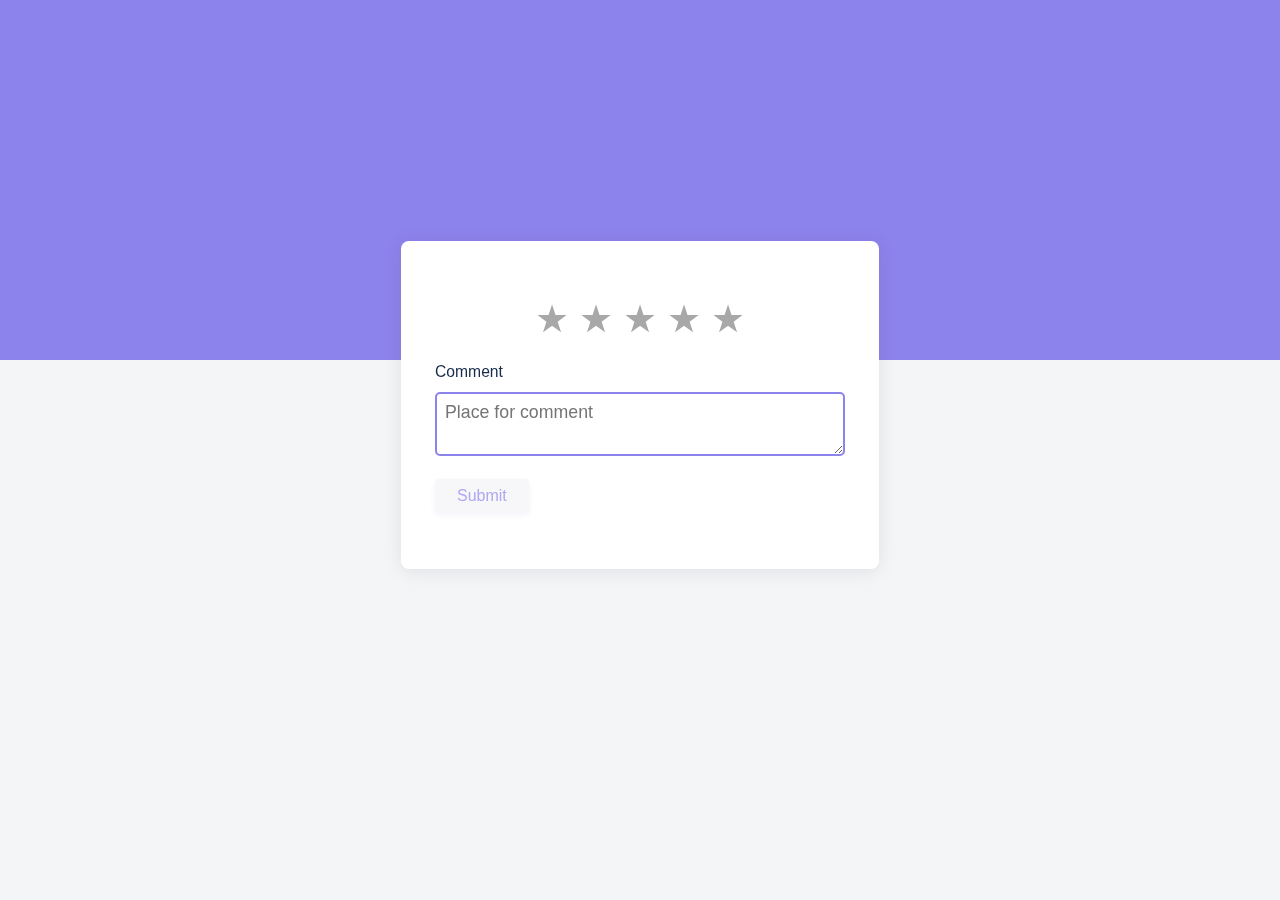
<file: static/index.html>
<!DOCTYPE html>
<html>
<head>
  <meta charset="UTF-8">
  <title>CSAT</title>
  <link rel="stylesheet" href="/static/csat.css">
</head>
<body>
  <div class="csat-bg"></div>
  <div class="csat-center">
    <div class="csat-card">
      <!-- General Form -->
      <form id="csatForm" class="form-general">
        <div id="task-key" class="csat-task-key"></div>
        <div class="csat-stars" id="stars" style="margin-bottom:22px;">
          <span data-value="1" class="star">&#9733;</span>
          <span data-value="2" class="star">&#9733;</span>
          <span data-value="3" class="star">&#9733;</span>
          <span data-value="4" class="star">&#9733;</span>
          <span data-value="5" class="star">&#9733;</span>
          <input type="hidden" name="score" id="scoreInput" value="">
        </div>
        <label class="csat-label" id="label-comment" for="commentArea"></label>
        <textarea id="commentArea" name="comment" placeholder="Optional comment"></textarea>
        <button type="submit" id="submitBtn" disabled>Submit</button>
      </form>

      <!-- Special Form for APIR/APIO -->
      <form id="csatFormSpecial" class="form-special" style="display:none;">
        <div id="task-key-special" class="csat-task-key"></div>
        <div class="csat-stars" id="stars-special" style="margin-bottom:22px;">
          <span data-value="1" class="star">&#9733;</span>
          <span data-value="2" class="star">&#9733;</span>
          <span data-value="3" class="star">&#9733;</span>
          <span data-value="4" class="star">&#9733;</span>
          <span data-value="5" class="star">&#9733;</span>
          <input type="hidden" name="score" id="scoreInputSpecial" value="">
        </div>
        <label class="csat-label" id="label-comment-special" for="commentAreaSpecial"></label>
        <textarea id="commentAreaSpecial" name="comment" placeholder="Optional comment"></textarea>
        <button type="submit" id="submitBtnSpecial" disabled>Submit</button>
      </form>

      <div id="response" class="csat-response"></div>
    </div>
  </div>
  <script>
    window.CSAT_TOKEN=__TOKEN__;
    window.CSAT_LANG=__LANG__;
    window.CSAT_ISSUE_KEY=__ISSUE_KEY__;
    window.CSAT_PROJECT_KEY=__PROJECT_KEY__;
  </script>
  <script src="/static/csat.js"></script>
</body>
</html>
</file>
<file: static/csat.css>
body {
  font-family: "Segoe UI",sans-serif;
  margin: 0;
  background: #f4f5f7;
}
.csat-bg {
  background: #8d83ec;
  position: fixed;
  top:0;left:0;right:0;
  height: 40vh;
  z-index: 0;
}
.csat-center {
  min-height: 100vh;
  display: flex;
  align-items: center;
  justify-content: center;
  position:relative;
  z-index: 1;
}
.csat-card {
  background: white;
  border-radius: 8px;
  box-shadow: 0 2px 18px #232f3e1a, 0 0px 0px #fff9;
  padding: 36px 34px 32px 34px;
  display: flex;
  flex-direction: column;
  min-width:340px;
  max-width: 410px;
  align-items: center;
  margin-top: -90px;
}

.csat-stars {
  display: flex;
  flex-direction: row;
  gap:4px;
  justify-content: center;
  font-size: 2.35em;
}
.csat-stars .star {
  color: #a8a8a8;
  cursor: pointer;
  transition: color 0.18s, transform 0.08s;
  user-select:none;
  padding:2px 3px 0 3px;
}
.csat-stars .star.selected,
.csat-stars .star.hovered {
  color: #fed11d;
  text-shadow:0 0 7px #dfcaff80;
}
textarea {
  min-width: 100%;
  min-height: 64px;
  max-width:100%;
  margin-top: 11px;
  font-size: 1.11em;
  padding: 8px 8px;
  border: 2px solid #8d83ec;
  border-radius: 5px;
  font-family: inherit;
  box-sizing: border-box;
  outline: none;
  margin-bottom: 16px;
  resize: vertical;
}
.csat-label{
  font-size:0.98em;
  color: #172b4d;
  margin-bottom:3px;
}
button#submitBtn {
  background: #8d83ec;
  color: #fff;
  border: none;
  border-radius: 4px;
  font-size:1em;
  padding:8px 22px;
  margin-top: 3px;
  cursor: pointer;
  font-weight: 500;
  transition: background 0.2s, color 0.2s, opacity 0.17s;
  box-shadow: 0 2px 5px #8d83ec25;
  opacity: .93;
}
button#submitBtn:disabled {
  background: #f4f5f7;
  color: #8d83ec;
  opacity: .7;
  cursor:not-allowed;
}
.csat-response {
  color: #222;
  font-weight: bold;
  text-align: center;
  margin: 14px 0 10px 0;
  font-size:1.2em;
}


.thankyou-title {
  font-size: 1.3em;
  font-weight: 700;
  margin-bottom: 7px;
  color: #312e49;
  text-align: center;
}
.csat-task-key {
    font-size: 1.25rem;
    font-weight: 600;
    color: #6157d4;
    margin-bottom: 10px;

    display: inline-block;

}
.thankyou-desc {
  font-size: 1em;
  color: #64648b;
  text-align: center;
}
@media (max-width:440px){
  .csat-card{
    min-width:93vw;
    max-width:96vw;
    padding:12vw;
  }
}
</file>
